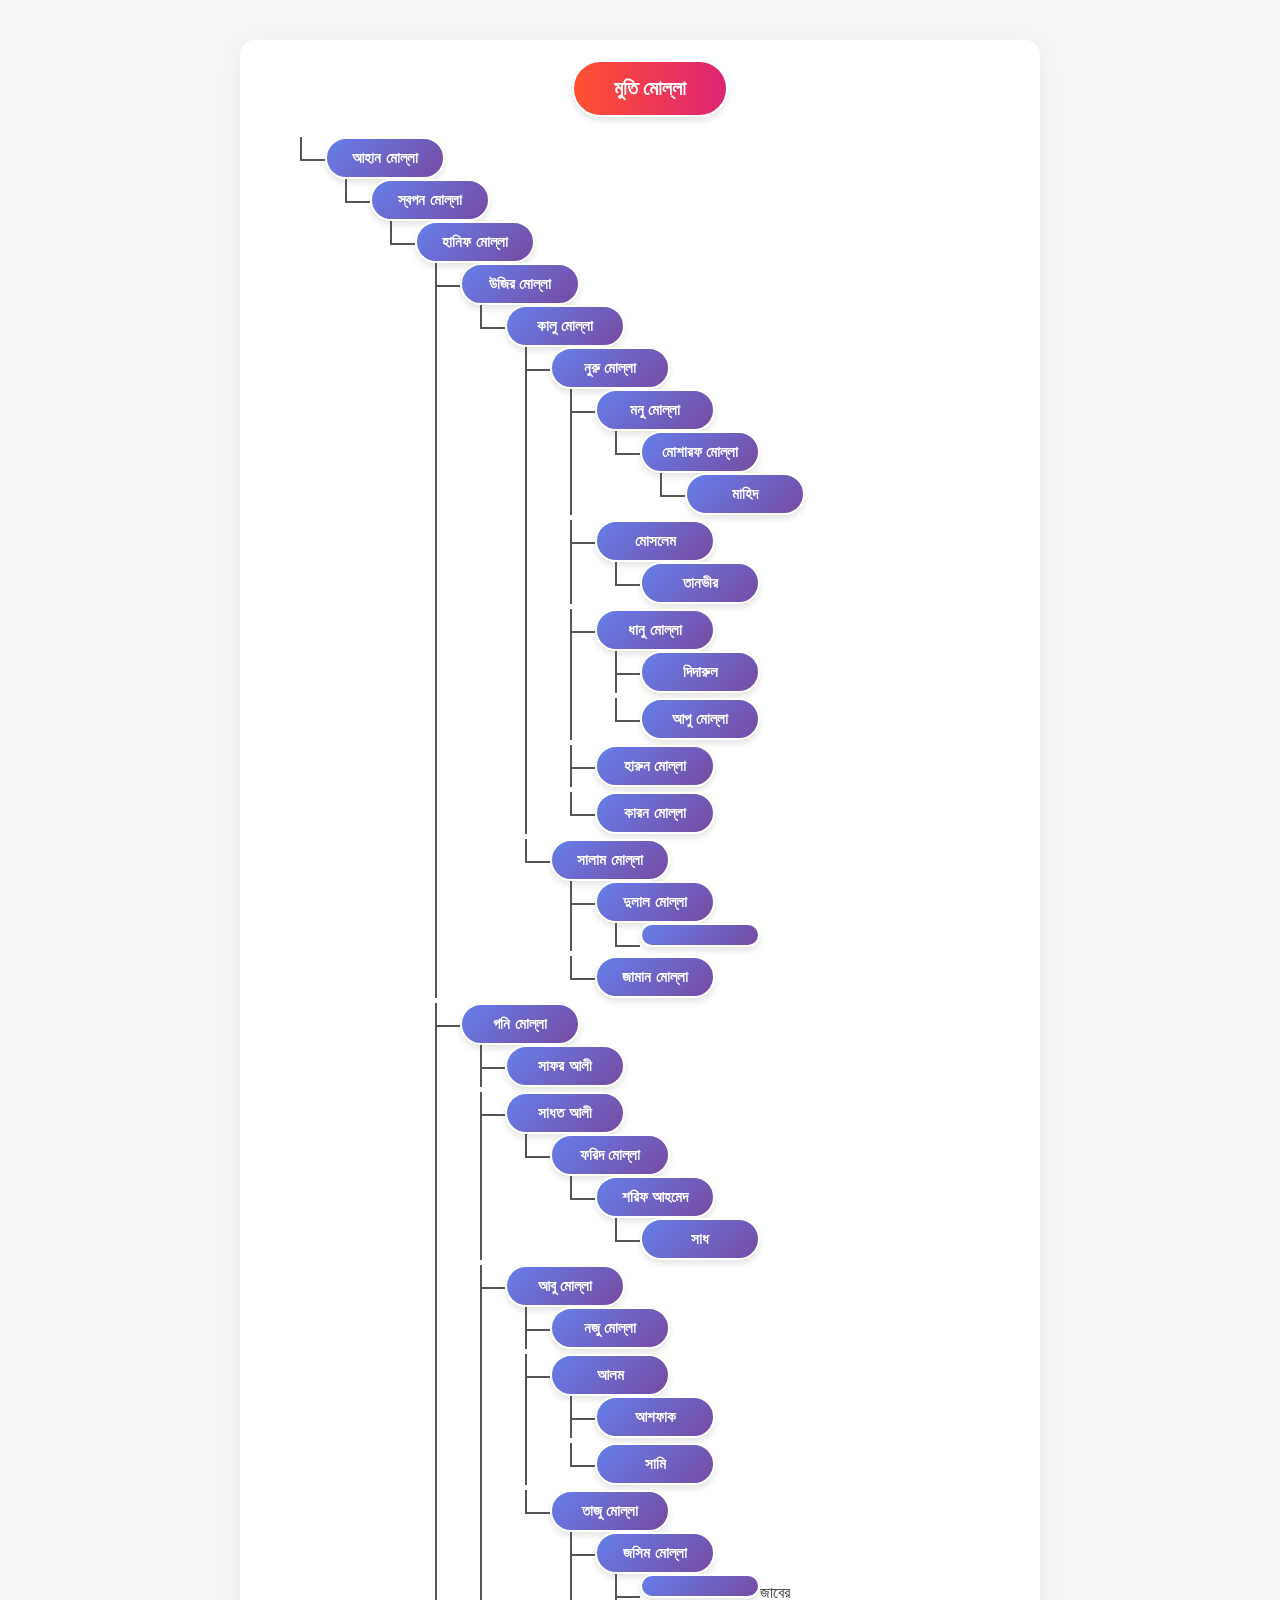
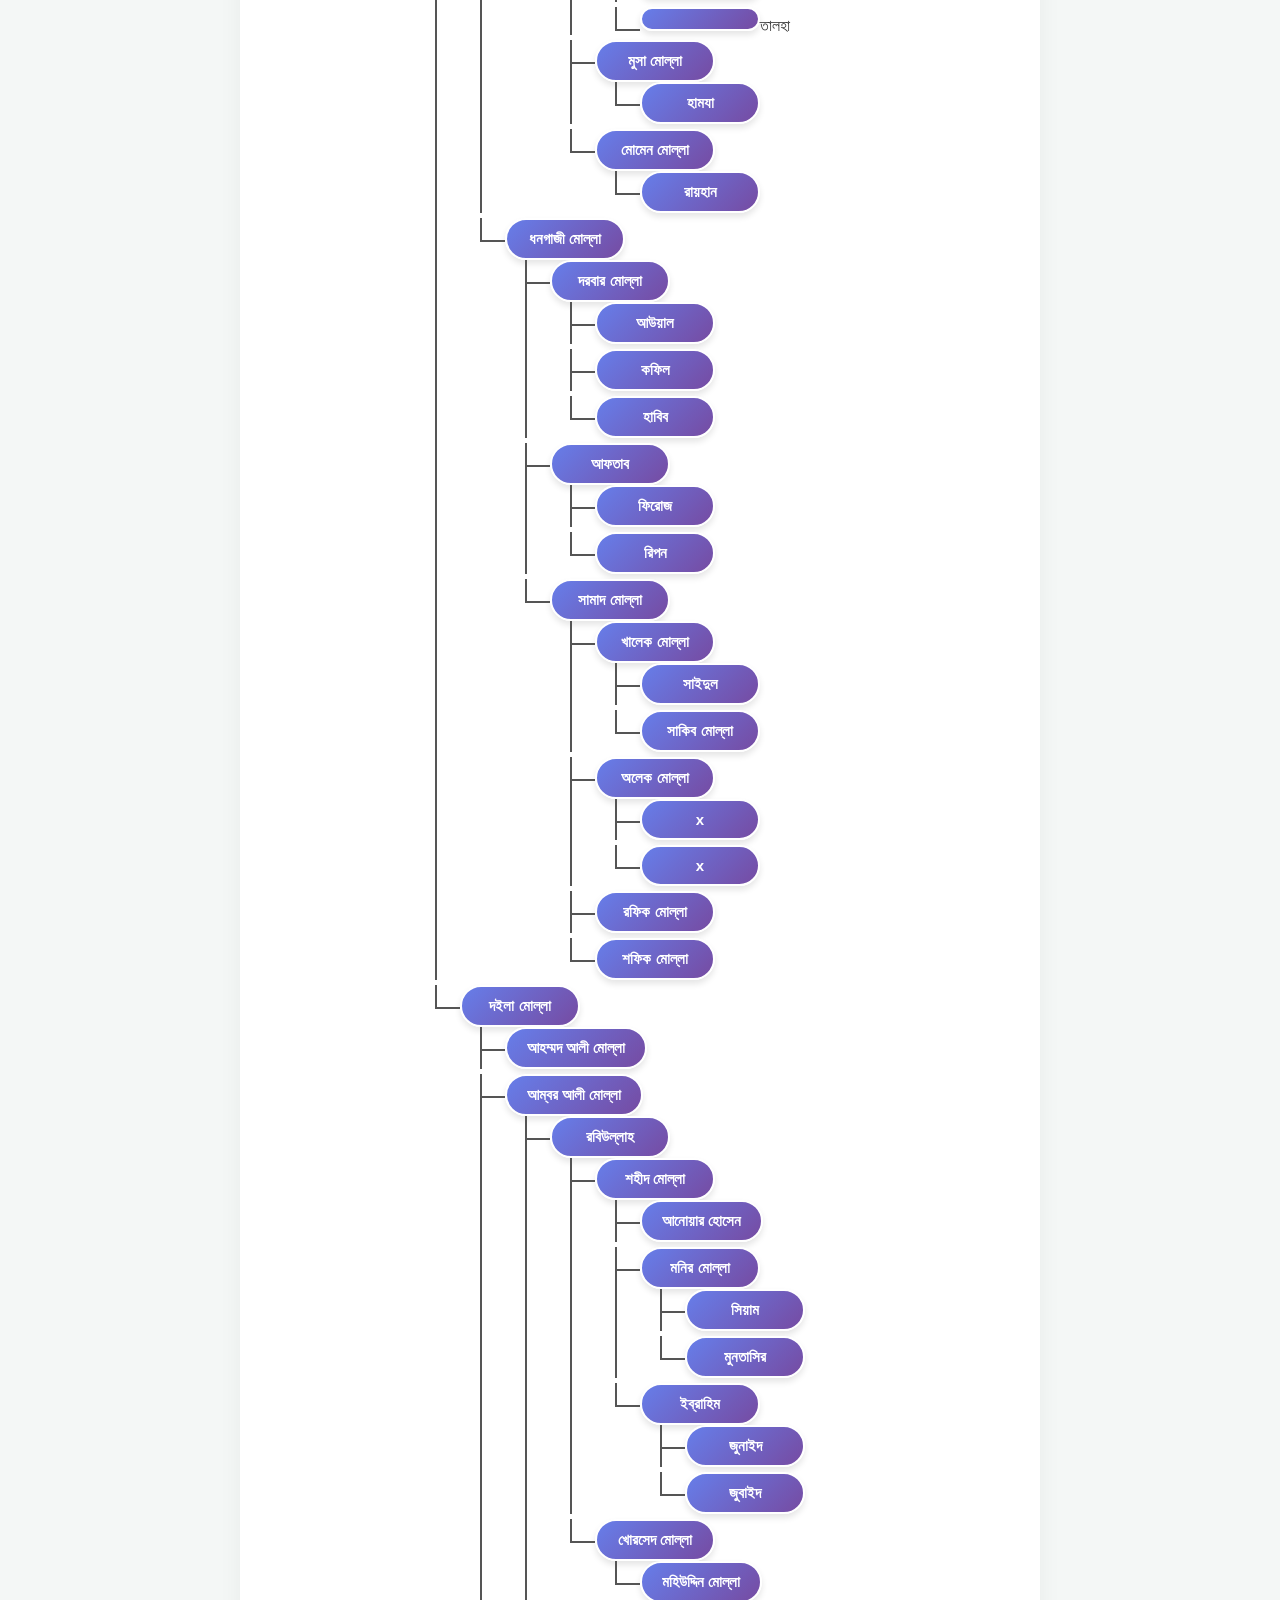
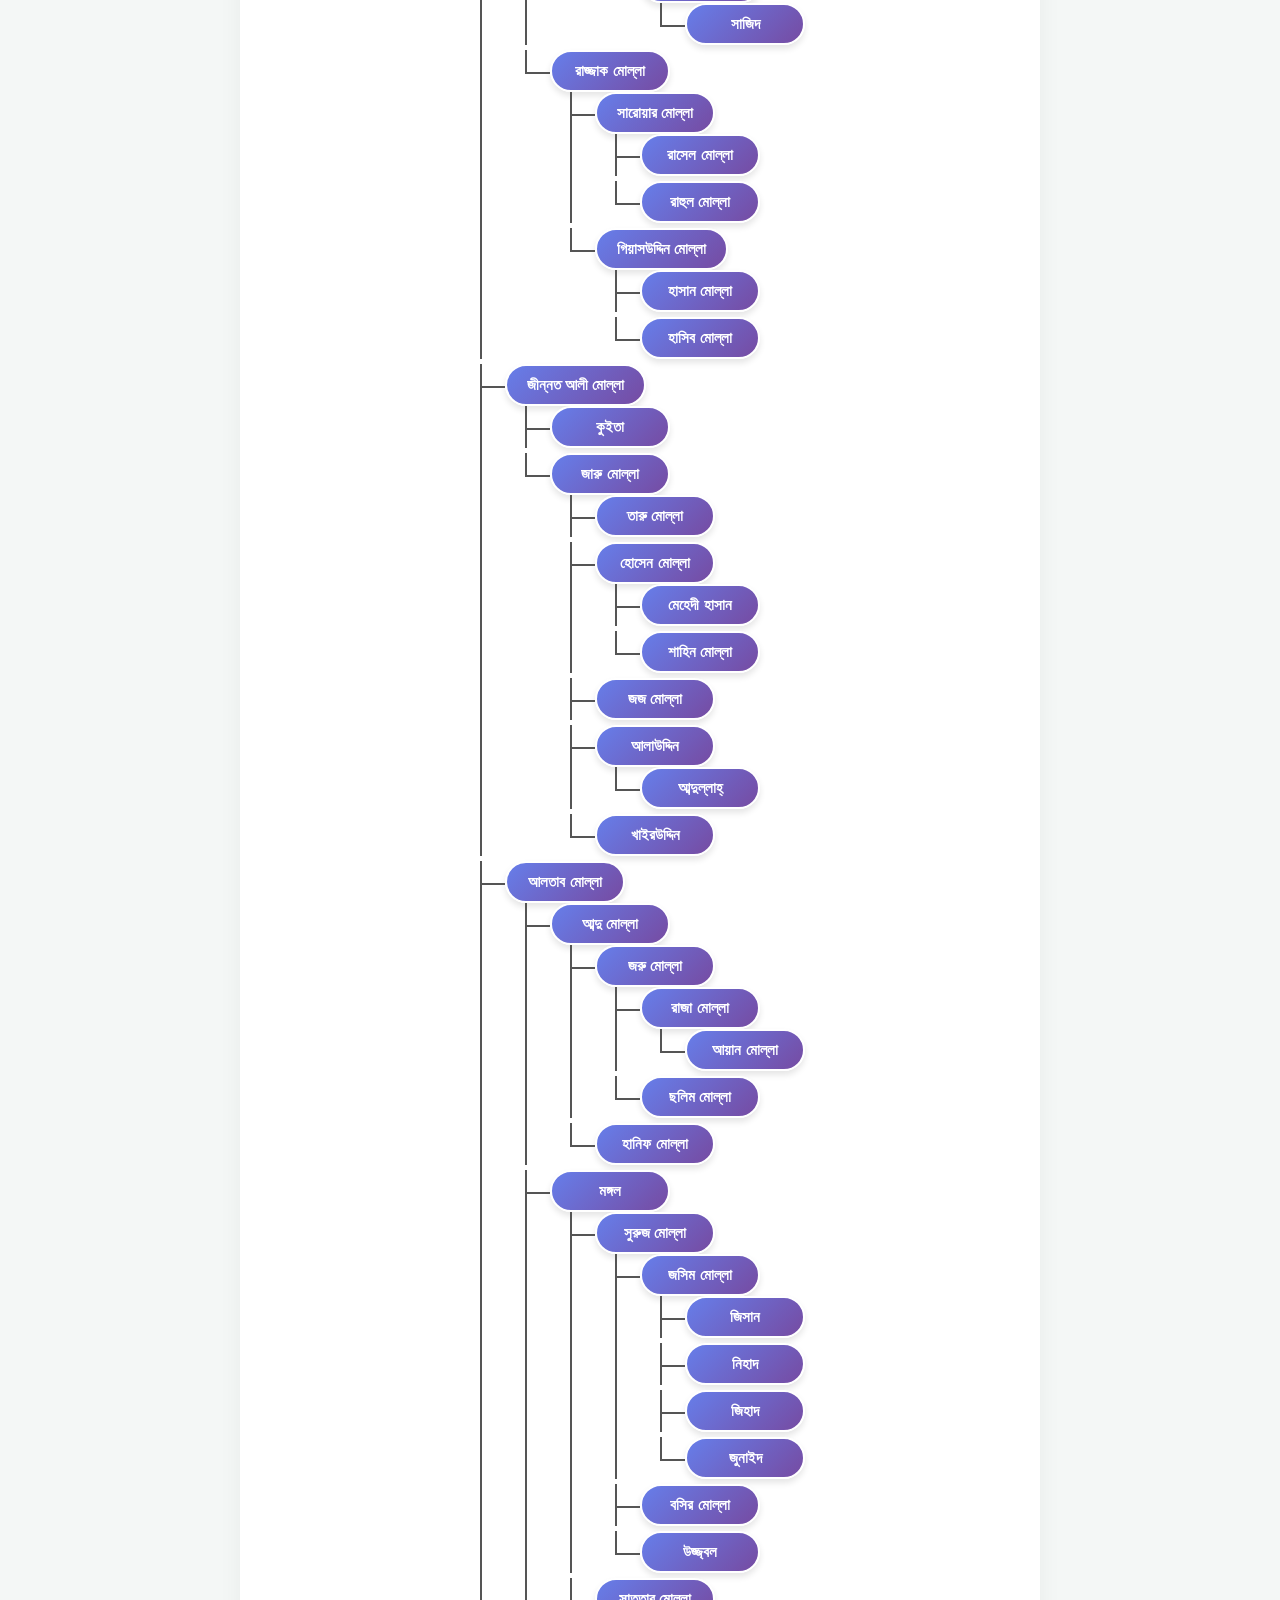
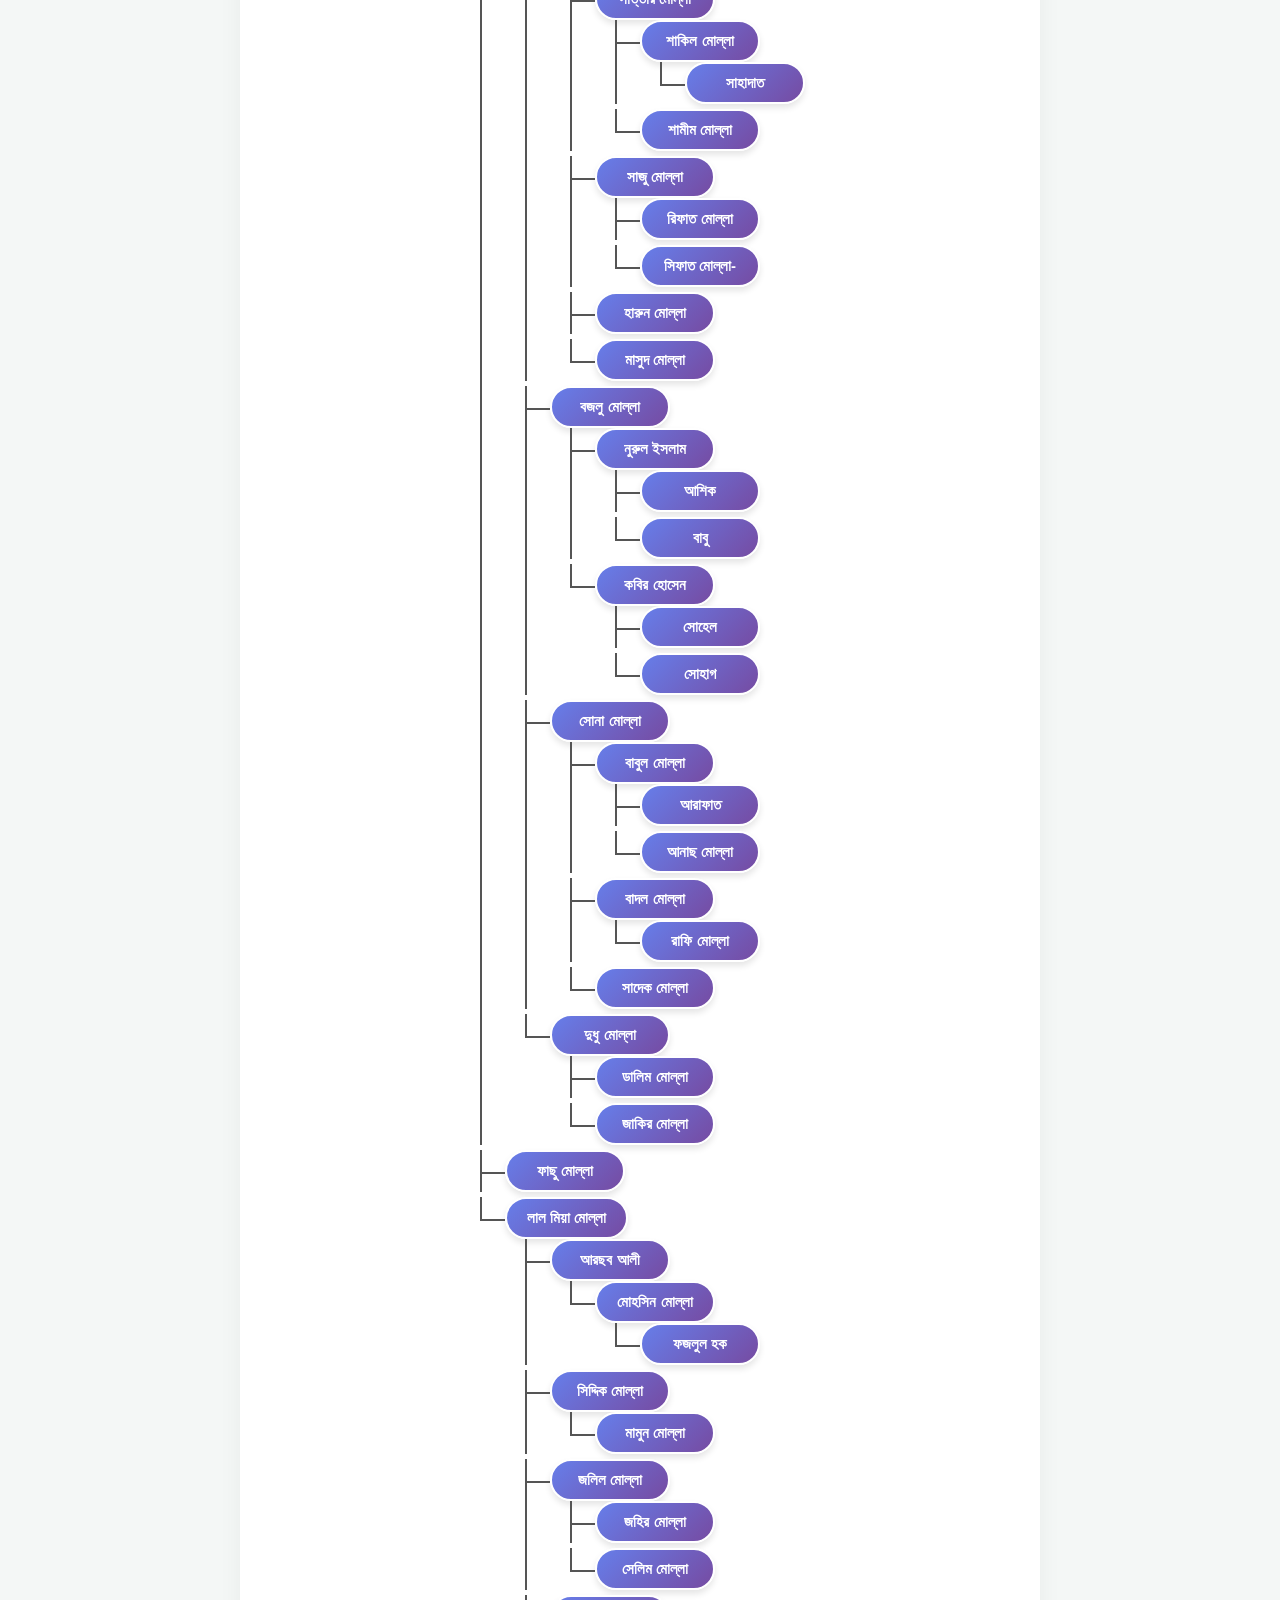
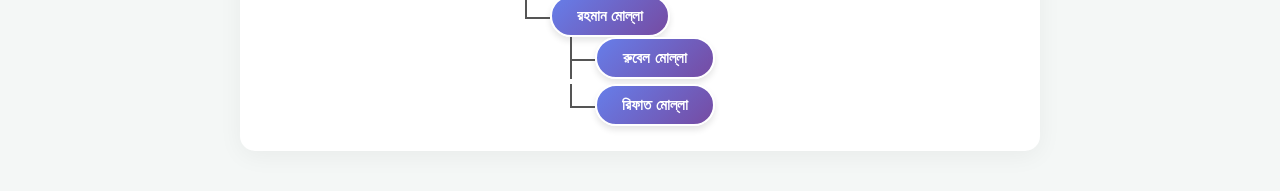
<file: internal/index.html>
<!DOCTYPE html>
 <html lang="en">
 <head>
    <meta charset="UTF-8">
    <meta name="viewport" content="width=device-width, initial-scale=1.0">
    <link rel="stylesheet" href="index.css">
    <title>Document</title>
 </head>
 <body>
    <div class="tree">
        <ul>
            <li>
                <div class="node">মুতি মোল্লা</div>
                <ul>
                    <li>
                        <div class="node">আহান মোল্লা </div>
                        <ul>
                            <li>
                                <div class="node">স্বপন মোল্লা</div>
                                <ul>
                                    <li><div class="node">হানিফ মোল্লা</div>
                                    <ul>
                                        <li><div class="node">উজির মোল্লা</div>
                                        <ul>
                                            <li><div class="node">কালু মোল্লা</div>
                                             <ul>
                                            <li><div class="node">নুরু মোল্লা</div>
                                             <ul>
                                            <li><div class="node">মনু মোল্লা</div>
                                             <ul>
                                            <li><div class="node">মোশারফ মোল্লা</div>
                                             <ul>
                                            <li><div class="node">মাহিদ</div></li>
                                        </ul>
                                            </li>
                                        </ul>
                                            </li>
                                            <li><div class="node">মোসলেম</div>
                                             <ul>
                                            <li><div class="node">তানভীর</div></li>
                                        </ul>
                                            </li>
                                            <li><div class="node">ধানু মোল্লা</div>
                                             <ul>
                                            <li><div class="node">দিদারুল </div></li>
                                            <li><div class="node">আপু মোল্লা</div></li>
                                        </ul>
                                            </li>
                                            <li><div class="node">হারুন মোল্লা</div></li>
                                            <li><div class="node">কারন মোল্লা</div></li>
                                        </ul>
                                            </li>
                                            <li><div class="node">সালাম মোল্লা</div>
                                             <ul>
                                            <li><div class="node">দুলাল মোল্লা</div>
                                             <ul>
                                            <li><div class="node"></div></li>
                                        </ul>
                                            </li>
                                            <li><div class="node">জামান মোল্লা</div></li>
                                        </ul>
                                            </li>
                                        </ul>
                                            </li>
                                        </ul>
                                        </li>
                                        
                                        <li><div class="node">গনি মোল্লা </div>
                                        <ul>
                                            <li><div class="node">সাফর আলী</div></li>
                                            <li><div class="node">সাধত আলী</div>
                                            <ul>
                                            <li><div class="node">ফরিদ মোল্লা</div>
                                            <ul>
                                            <li><div class="node">শরিফ আহমেদ</div>
                                            <ul>
                                            <li><div class="node">সাধ</div></li>
                                            </ul>
                                            </li>
                                            </ul>
                                            </li>
                                            </ul>
                                            </li>
                                            <li><div class="node">আবু মোল্লা</div>
                                            <ul>
                                            <li><div class="node">নজু মোল্লা</div></li>
                                            <li><div class="node">আলম</div>
                                            <ul>
                                            <li><div class="node">আশফাক</div></li>
                                            <li><div class="node">সামি</div></li>
                                            </ul>
                                            </li>
                                            <li><div class="node">তাজু মোল্লা</div>
                                            <ul>
                        
                                            </li>
                                            <li><div class="node">জসিম মোল্লা</div>
                                            <ul>
                                            <li><div class="node"></div>জাবের</li>
                                            <li><div class="node"></div>তালহা</li>
                                            </ul>
                                            </li>
                                            <li><div class="node">মুসা মোল্লা</div>
                                            <ul>
                                                <li><div class="node">হামযা</div></li>
                                            </ul>
                                            </li>
                                            <li><div class="node">মোমেন মোল্লা</div>
                                            <ul>
                                            <li><div class="node">রায়হান</div></li>
                                            </ul>
                                            </li>
                                            </ul>
                                            </li>
                                        </ul>
                                        </li>
                                        <li><div class="node">ধনগাজী মোল্লা</div>
                                        <ul>
                                            <li><div class="node">দরবার মোল্লা</div>
                                            <ul>
                                            <li><div class="node">আউয়াল</div></li>
                                            <li><div class="node">কফিল</div></li>
                                            <li><div class="node">হাবিব</div></li>
                                            </ul>
                                            </li>
                                            <li><div class="node">আফতাব</div>
                                            <ul>
                                            <li><div class="node">ফিরোজ </div></li>
                                            <li><div class="node">রিপন</div></li>
                                            </ul>
                                            </li>
                                            <li><div class="node">সামাদ মোল্লা</div>
                                            <ul>
                                            <li><div class="node">খালেক মোল্লা</div>
                                            <ul>
                                            <li><div class="node">সাইদুল</div></li>
                                            <li><div class="node">সাকিব মোল্লা</div></li>
                                            </ul>
                                            </li>
                                            <li><div class="node">অলেক মোল্লা</div>
                                            <ul>
                                            <li><div class="node">x</div></li>
                                            <li><div class="node">x</div></li>
                                            </ul>
                                            </li>
                                            <li><div class="node">রফিক মোল্লা</div></li>
                                            <li><div class="node">শফিক মোল্লা</div></li>
                                            </ul>
                                            </li>
                                        </ul>
                                        </li>
                                        </li>
                                    </ul>
                                    </li>
                                        <li><div class="node">দইলা মোল্লা</div>
                                        <ul>
                                            <li><div class="node">আহম্মদ আলী মোল্লা</div></li>
                                            <li><div class="node">আম্বর আলী মোল্লা</div>
                                            <ul>
                                                <li><div class="node">রবিউল্লাহ</div>
                                                <ul>
                                                    <li><div class="node">শহীদ মোল্লা</div>
                                                    <ul>
                                                        <li><div class="node">আনোয়ার হোসেন</div></li>
                                                        <li><div class="node">মনির মোল্লা</div>
                                                        <ul>
                                                            <li><div class="node">সিয়াম</div></li>
                                                            <li><div class="node">মুনতাসির</div></li>
                                                        </ul>
                                                        </li>
                                                        <li><div class="node">ইব্রাহিম</div>
                                                        <ul>
                                                            <li><div class="node">জুনাইদ</div></li>
                                                            <li><div class="node">জুবাইদ</div></li>
                                                        </ul>
                                                    </li>
                                                    </ul>

                                                    </li>
                                                    <li><div class="node">খোরসেদ মোল্লা</div>
                                                    <ul>
                                                        <li><div class="node">মহিউদ্দিন মোল্লা</div>
                                                        <ul>
                                                            <li><div class="node">সাজিদ</div></li>
                                                        </ul>
                                                        </li>
                                                    </ul>
                                                    </li>
                                                </ul>
                                                </li>
                                                <li><div class="node">রাজ্জাক মোল্লা</div>
                                                <ul>
                                                    <li><div class="node">সারোয়ার মোল্লা</div>
                                                    <ul>
                                                        <li><div class="node">রাসেল মোল্লা</div></li>
                                                        <li><div class="node">রাহুল মোল্লা</div></li>
                                                    </ul>
                                                    </li>
                                                    <li><div class="node">গিয়াসউদ্দিন মোল্লা </div>
                                                    <ul>
                                                        <li><div class="node">হাসান মোল্লা</div></li>
                                                        <li><div class="node">হাসিব মোল্লা</div></li>
                                                    </ul>
                                                    </li>
                                                </ul>
                                                </li>
                                            </ul>
                                            </li>
                                            <li><div class="node">জীন্নত আলী মোল্লা</div>
                                            <ul>
                                                <li><div class="node">কুইতা</div></li>
                                                <li><div class="node">জারু মোল্লা</div>
                                                <ul>
                                                    <li><div class="node">তারু মোল্লা</div></li>
                                                    <li><div class="node">হোসেন মোল্লা</div>
                                                    <ul>
                                                        <li><div class="node">মেহেদী হাসান</div></li>
                                                        <li><div class="node">শাহিন মোল্লা</div></li>
                                                    </ul>
                                                    </li>
                                                    <li><div class="node">জজ মোল্লা </div></li>
                                                    <li><div class="node">আলাউদ্দিন</div>
                                                        <ul>
                                                    <li><div class="node">আব্দুল্লাহ্‌</div></li>
                                                    </ul>
                                                    </li>
                                                    <li><div class="node">খাইরউদ্দিন</div></li>
                                                </ul>
                                                </li>
                                            </ul>
                                            </li>
                                            <li><div class="node">আলতাব মোল্লা</div>
                                            <ul>
                                                <li><div class="node">আব্দু মোল্লা</div>
                                                <ul>
                                                    <li><div class="node">জরু মোল্লা</div>
                                                    <ul>
                                                        <li><div class="node">রাজা মোল্লা</div>
                                                        <ul>
                                                            <li><div class="node">আয়ান মোল্লা</div></li>
                                                        </ul>
                                                        </li>
                                                        <li><div class="node">ছলিম মোল্লা</div></li>
                                                    </ul>
                                                    </li>
                                                    <li><div class="node">হানিফ মোল্লা</div></li>
                                                </ul>
                                                </li>
                                                <li><div class="node">মঙ্গল</div>
                                                <ul>
                                                    <li><div class="node">সুরুজ মোল্লা</div>
                                                    <ul>
                                                        <li><div class="node">জসিম মোল্লা</div>
                                                        <ul>
                                                            <li><div class="node">জিসান</div></li>
                                                            <li><div class="node">নিহাদ</div></li>
                                                            <li><div class="node">জিহাদ</div></li>
                                                            <li><div class="node">জুনাইদ</div></li>
                                                        </ul>
                                                        </li>
                                                        <li><div class="node">বসির মোল্লা</div></li>
                                                        <li><div class="node">উজ্জ্বল</div></li>
                                                    </ul>
                                                    </li>
                                                    <li><div class="node">সাত্তার মোল্লা</div>
                                                    <ul>
                                                        <li><div class="node">শাকিল মোল্লা</div>
                                                        <ul>
                                                            <li><div class="node">সাহাদাত</div></li>
                                                        </ul>
                                                        </li>
                                                        <li><div class="node">শামীম মোল্লা</div></li>
                                                    </ul>
                                                    </li>
                                                    <li><div class="node">সাজু মোল্লা</div>
                                                    <ul>
                                                        <li><div class="node">রিফাত মোল্লা</div></li>
                                                        <li><div class="node">সিফাত মোল্লা-</div></li>
                                                    </ul>
                                                    </li>
                                                    <li><div class="node">হারুন মোল্লা</div></li>
                                                    <li><div class="node">মাসুদ মোল্লা</div></li>
                                                </ul>
                                                </li>
                                                <li><div class="node">বজলু মোল্লা</div>
                                                <ul>
                                                   <li><div class="node">নুরুল ইসলাম</div>
                                                    <ul>
                                                        <li><div class="node">আশিক</div></li>
                                                        <li><div class="node">বাবু</div></li>
                                                    </ul>
                                                   </li>
                                                   <li><div class="node">কবির হোসেন</div>
                                                   <ul>
                                                       <li><div class="node">সোহেল</div></li>
                                                       <li><div class="node">সোহাগ</div></li>
                                                    </ul>
                                                </li>
                                               </ul>
                                                </li>
                                                <li><div class="node">সোনা মোল্লা</div>
                                                <ul>
                                                    <li><div class="node">বাবুল মোল্লা</div>
                                                    <ul>
                                                       <li><div class="node">আরাফাত</div></li>
                                                       <li><div class="node">আনাছ মোল্লা</div></li>
                                                    </ul>
                                                    </li>
                                                    <li><div class="node">বাদল মোল্লা</div>
                                                    <ul>
                                                        <li><div class="node">রাফি মোল্লা</div></li>
                                                    </ul>
                                                    </li>
                                                    <li><div class="node">সাদেক মোল্লা</div></li>
                                                </ul>
                                                </li>
                                                <li><div class="node">দুধু মোল্লা</div>
                                                <ul>
                                                    <li><div class="node">ডালিম মোল্লা</div></li>
                                                    <li><div class="node">জাকির মোল্লা</div></li>
                                                </ul>
                                                </li>
                                            </ul>
                                            </li>
                                            <li><div class="node">ফাছু মোল্লা</div></li>
                                            <li><div class="node">লাল মিয়া মোল্লা</div>
                                            <ul>
                                                <li><div class="node">আরছব আলী</div>
                                                <ul>
                                                    <li><div class="node">মোহসিন মোল্লা</div>
                                                    <ul>
                                                       <li><div class="node">ফজলুল হক</div></li>
                                                   </ul>
                                                    </li>
                                                </ul>
                                                </li>
                                                <li><div class="node">সিদ্দিক মোল্লা</div>
                                                <ul>
                                                    <li><div class="node">মামুন মোল্লা</div></li>
                                                </ul>
                                                </li>
                                                <li><div class="node">জলিল মোল্লা</div>
                                                <ul>
                                                    <li><div class="node">জহির মোল্লা</div></li>
                                                    <li><div class="node">সেলিম মোল্লা</div></li>
                                                </ul>
                                                </li>
                                                <li><div class="node">রহমান মোল্লা</div>
                                                <ul>
                                                    <li><div class="node">রুবেল মোল্লা</div></li>
                                                    <li><div class="node">রিফাত মোল্লা</div></li>
                                                </ul>
                                                </li>
                                            </ul>
                                            </li>
                                        </ul>
                                    </li>
                                     
                                </ul>
                                <ul>
                                     
                                </ul>
                            </li>
                        </ul>
                    </li>
                </ul>
            </li>
        </ul>
    </div>
 </body>
 </html>
</file>
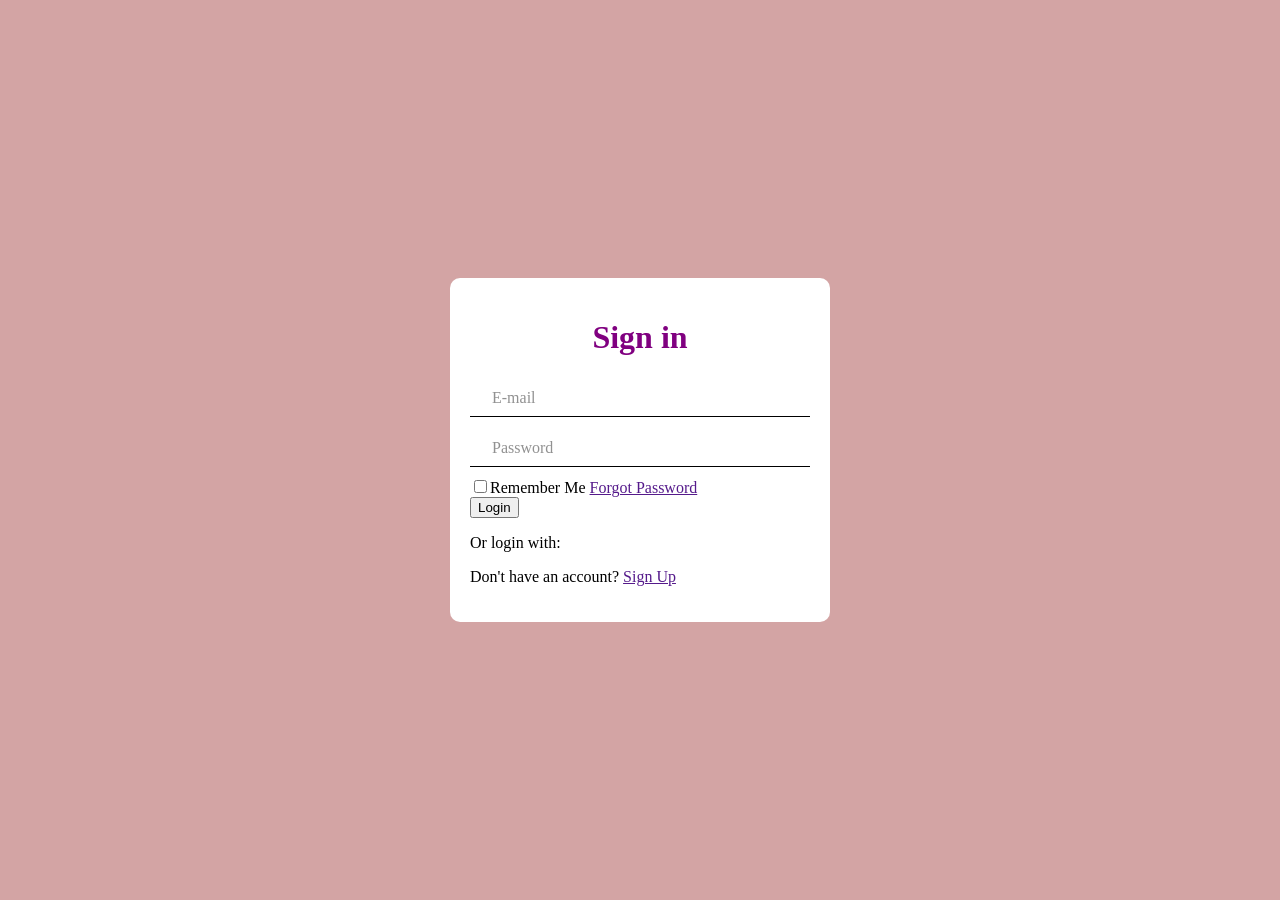
<file: internal/Login/login.html>
<!DOCTYPE html>
<html lang="en">
<head>
    <meta charset="UTF-8">
    <meta name="viewport" content="width=device-width, initial-scale=1.0">
    <link rel="stylesheet" href="login.css">
    <title>Login</title>
</head>
<body>
    <div class="login-box">
        <h1>Sign in</h1>
        <form action="">
            <div class="input-field">
                <input type="email" required>
                <label for="">E-mail</label>
            </div>
            <div class="input-field">
                <input type="password" required>
                 <label for="">Password</label>
            </div>   
            <div class="remember-forgot">
                <label for=""><input type="checkbox">Remember Me</label>
                <a href="">Forgot Password</a>
            </div>
            <div class="login-btn">
                <button type="submit">Login</button>
            </div>
            <div class="social-login">
                <p>Or login with:</p>
                <div class="social-button">
                    <div class="social-btn facbook"></div>
                    <div class="social-btn google"></div>
                </div>
            </div>
            <div class="signup-btn">
                <p>Don't have an account? <a href="">Sign Up</a></p>
            </div>
        </form>
    </div>
</body>
</html>
</file>
<file: internal/index.css>
/* =========================================
   ১. বেসিক রিসেট এবং বডি স্টাইল
   ========================================= */
* {
    margin: 0;
    padding: 0;
    box-sizing: border-box;
}

body {
    font-family: 'SolaimanLipi', 'Segoe UI', Tahoma, sans-serif; /* বাংলা ফন্ট */
    background-color: #f4f7f6; /* চোখের জন্য আরামদায়ক ব্যাকগ্রাউন্ড */
    padding: 40px;
    color: #333;
}

/* =========================================
   ২. ট্রি কন্টেইনার (মেইন বক্স)
   ========================================= */
.tree {
    display: block;
    max-width: 800px;
    margin: 0 auto;
    background: #ffffff;
    padding: 20px;
    border-radius: 15px;
    box-shadow: 0 5px 25px rgba(0,0,0,0.05);
}

/* =========================================
   ৩. লাইন এবং কানেকশন (Vertical Logic)
   ========================================= */

.tree ul {
    list-style-type: none;
    position: relative;
    padding-left: 20px; /* বামে ইন্ডেন্টেশন */
}

/* প্রতিটি সদস্যের জন্য জায়গা এবং রিলেটিভ পজিশন */
.tree li {
    position: relative;
    padding-left: 25px; /* লাইনের থেকে নামের দূরত্ব */
    margin-bottom: 5px;
}

/* উল্লম্ব দাগ (Vertical Line - উপর থেকে নিচে) */
.tree li::before {
    content: '';
    position: absolute;
    top: 0;
    left: 0;
    border-left: 2px solid #555; /* দাগের রং এবং সাইজ */
    height: 100%; /* পুরো হাইট জুড়ে দাগ থাকবে */
}

/* অনুভূমিক দাগ (Horizontal Line - বাম থেকে ডানে নামের দিকে) */
.tree li::after {
    content: '';
    position: absolute;
    top: 22px; /* বক্সের মাঝ বরাবর পজিশন */
    left: 0;
    border-top: 2px solid #555; /* দাগের রং */
    width: 25px; /* দাগের দৈর্ঘ্য */
}

/* শেষ সন্তানের দাগ ফিক্স করা (L শেপ তৈরি করা) */
.tree li:last-child::before {
    height: 23px; /* দাগটি নামের মাঝখানে এসে থেমে যাবে */
}

/* =========================================
   ৪. নামের বক্স ডিজাইন (Gorgeous Look)
   ========================================= */
.tree .node {
    display: inline-block;
    padding: 10px 20px;
    text-decoration: none;
    font-size: 15px;
    font-weight: 600;
    border-radius: 50px; /* ক্যাপসুল স্টাইল */
    
    /* ব্যাকগ্রাউন্ড এবং টেক্সট */
    background: linear-gradient(135deg, #667eea 0%, #764ba2 100%); /* সুন্দর বেগুনি-নীল গ্রেডিয়েন্ট */
    color: #fff;
    border: 2px solid #fff;
    
    /* শ্যাডো বা ছায়া */
    box-shadow: 0 4px 6px rgba(0,0,0,0.1);
    
    transition: all 0.3s ease;
    cursor: pointer;
    min-width: 120px;
    text-align: center;
}

/* হোভার এফেক্ট (মাউস নিলে যা হবে) */
.tree .node:hover {
    background: linear-gradient(135deg, #ff9a9e 0%, #fecfef 99%, #fecfef 100%); /* মাউস নিলে পিংক কালার হবে */
    color: #333; /* টেক্সট কালো হবে */
    transform: translateX(10px); /* একটু ডানে সরে যাবে */
    box-shadow: 0 8px 15px rgba(0,0,0,0.2);
}

/* =========================================
   ৫. রুট বা প্রধান দাদা (Root Node Fixes)
   ========================================= */

/* একদম প্রথম লিস্ট আইটেমের দাগগুলো মুছে ফেলা */
.tree > ul > li::before,
.tree > ul > li::after {
    display: none;
}

.tree > ul > li {
    padding-left: 0;
}

/* প্রধান দাদার ডিজাইন স্পেশাল করা */
.tree > ul > li > .node {
    font-size: 20px;
    padding: 15px 40px;
    background: linear-gradient(to right, #ff512f, #dd2476); /* লাল-গোলাপি */
    margin-bottom: 20px;
    display: block; /* পুরো জায়গা নিবে */
    width: fit-content;
    margin-left: auto; /* মাঝখানে আনার জন্য optional */
    margin-right: auto;
}
</file>
<file: internal/Login/login.css>
*{
    box-sizing: border-box;
}

body{
    margin: 0;
    padding: 0;
    height: 100vh;
    background-color: #d3a4a4;
    display: flex;
    justify-content: center;
    align-items: center;
}

.login-box{
    background-color: #fff;
    width: 380px;
    padding: 20px;
    border-radius: 10px;
    position: relative;
}

.login-box h1{
    text-align: center;
    color: purple;
}


.input-field input{
    margin-bottom: 10px;
    border: none;
    width: 100%;
    padding: 12px;
    border-bottom: 1px solid;
}

.input-field label{
    position: absolute;
    left: 30px;
    padding: 12px;
    pointer-events: none;
    color: #919191;
    transition: .3s;
}

.login-box form .input-field input:focus ~ label{
    transform: translateY(-30px);
    font-size: .80em;
    color: #919191;
}
</file>
